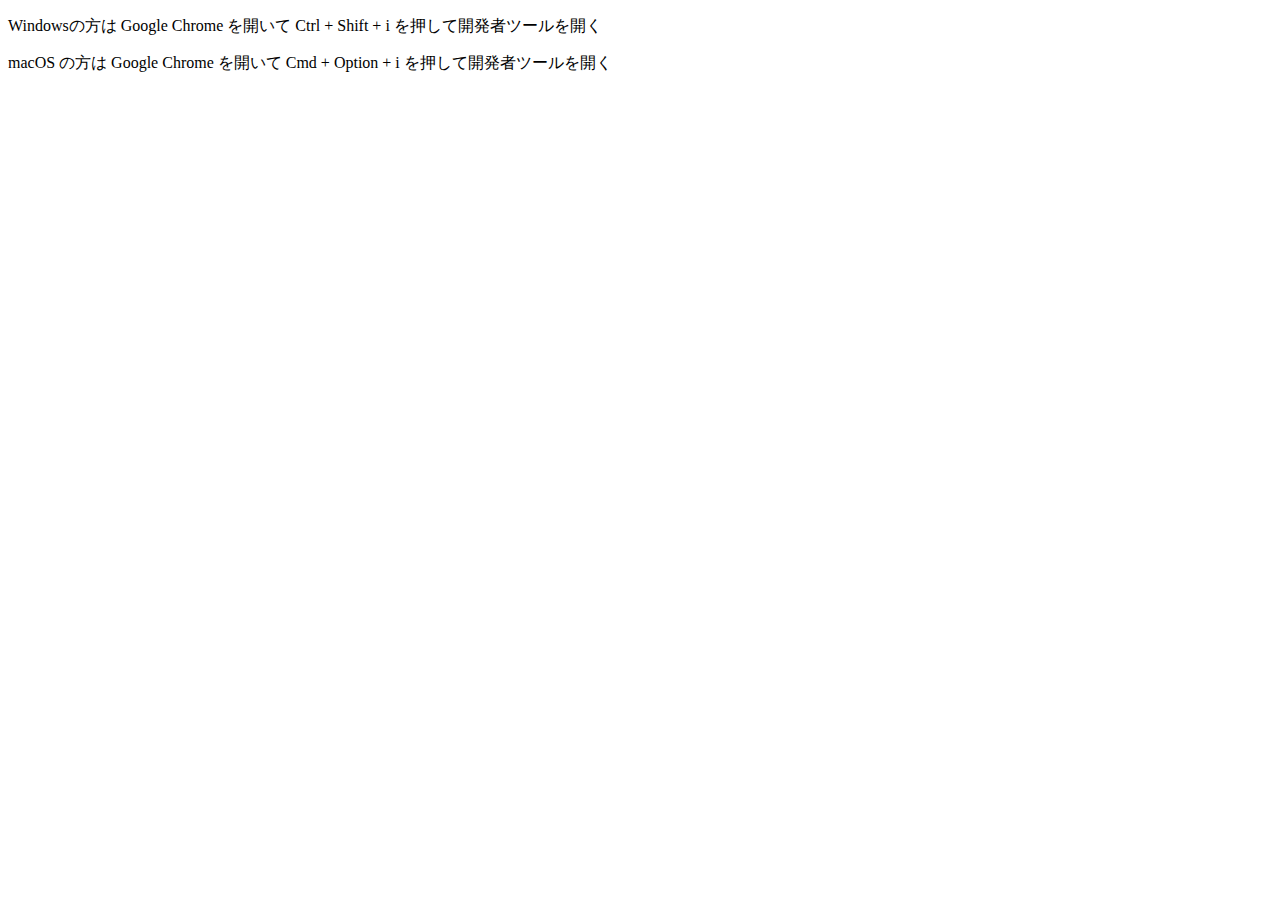
<file: javascript-practice.html>
<!DOCTYPE html>
<html lang="ja">

    <head>
        <meta charset="UTF-8">
        <title>JavaScript のテスト</title>
    </head>

    <body>
        
        <p>Windowsの方は Google Chrome を開いて Ctrl + Shift + i を押して開発者ツールを開く</p>
        <p>macOS の方は Google Chrome を開いて  Cmd + Option + i を押して開発者ツールを開く</p>

        <script>

            //この下に JavaScript を書いて練習しよう


        </script>


    </body>

</html>
</file>
